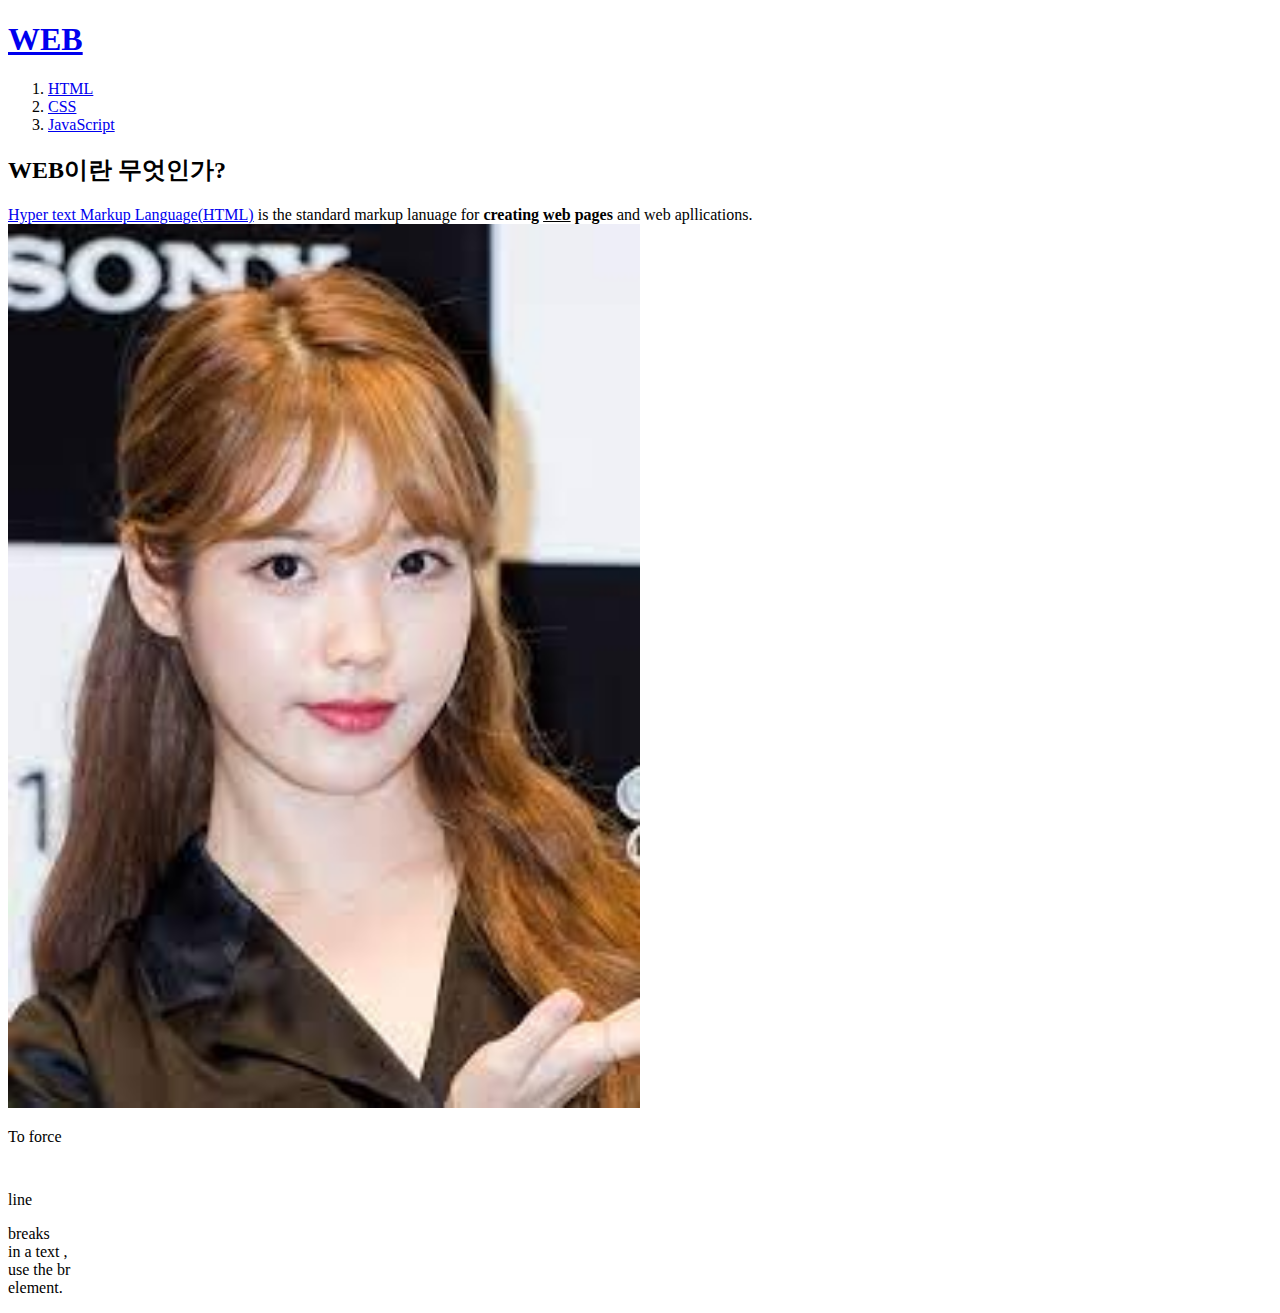
<file: index.html>
<!doctype html>
<html>
<head>
    <title>WEB1-welcome</title>
    <meta charset="utf-8">
</head>

<body>
    <h1><a href="index.html">WEB</a></h1>
    <ol>
        <li> <a href="1.html">HTML</a></li>
        <li> <a href="2.html">CSS</a></li>
        <li> <a href="3.html">JavaScript</a></li>
    </ol>

    <h2>WEB이란 무엇인가?</h2>
    <p><a href="https://www.naver.com/" target="_blank" title="naver">Hyper text Markup Language(HTML)</a> is the standard markup lanuage for 
    <strong>creating <u>web</u> pages</strong> and web apllications.
    <img src="iu.jpg" width="50%">
    <p>To force<p style="margin-top:45px;">line</p> breaks<br> in a text
    ,<br> use the br<br> element.</p></p>
</body>
</head>
</file>
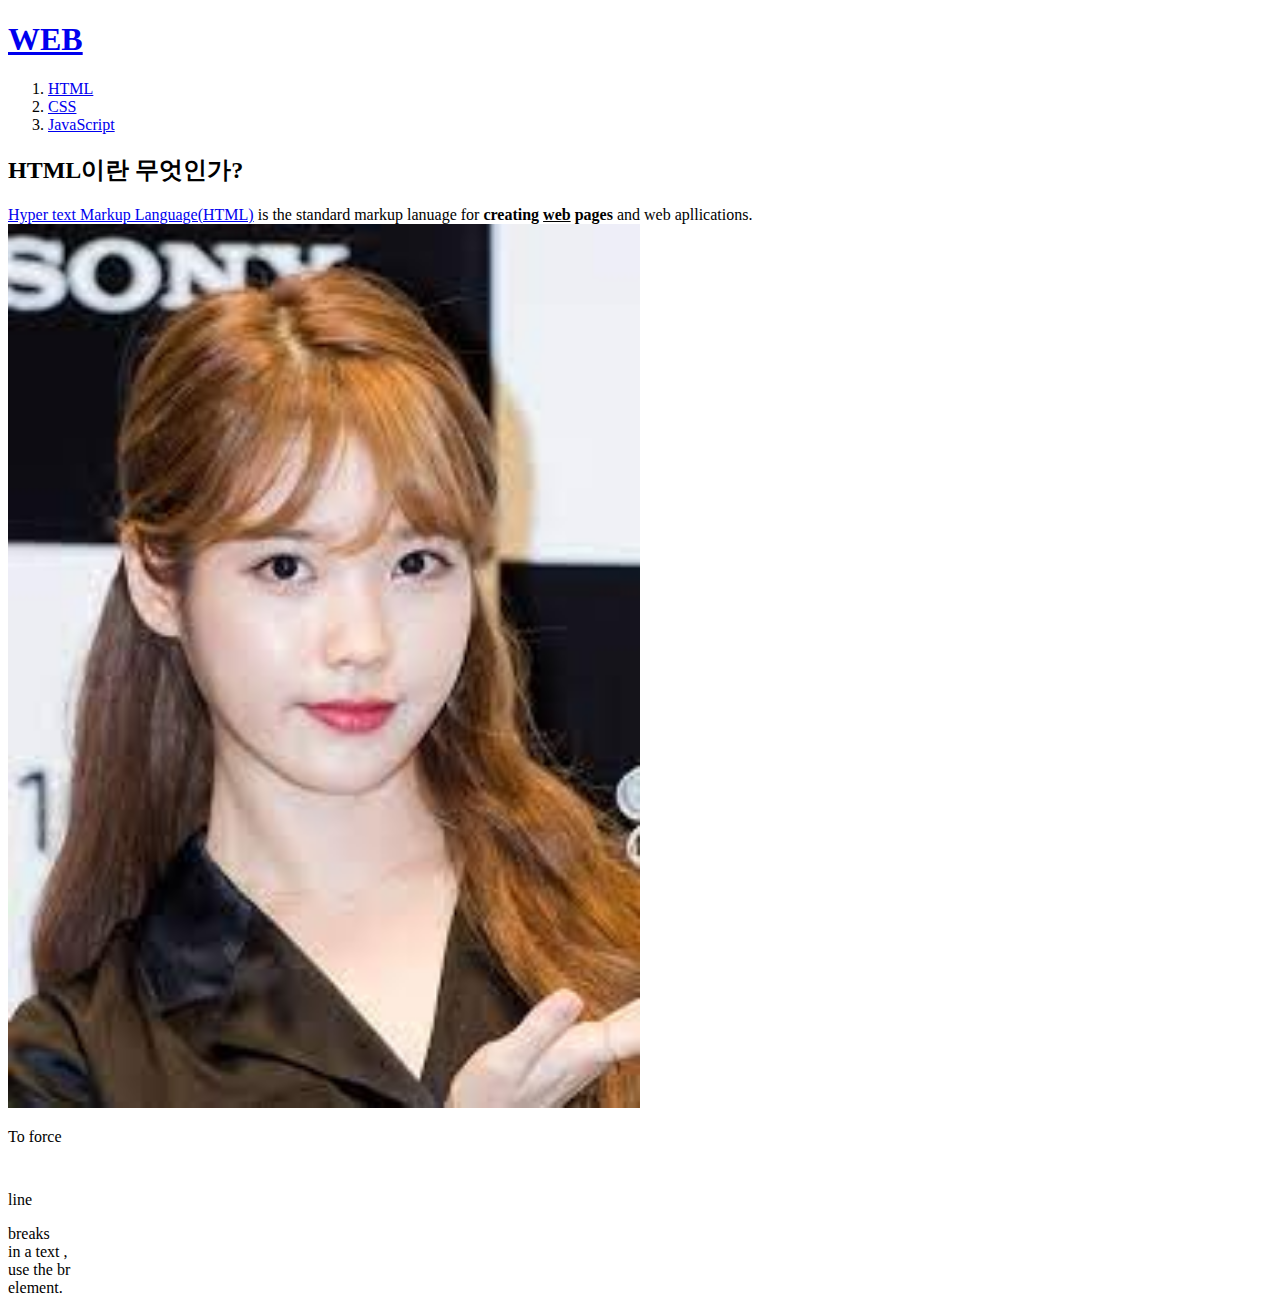
<file: 1.html>
<!doctype html>
<html>
<head>
    <title>WEB1-html</title>
    <meta charset="utf-8">
</head>

<body>
    <h1><a href="index.html">WEB</a></h1>
    <ol>
        <li> <a href="1.html">HTML</a></li>
        <li> <a href="2.html">CSS</a></li>
        <li> <a href="3.html">JavaScript</a></li>
    </ol>

    <h2>HTML이란 무엇인가?</h2>
    <p><a href="https://www.naver.com/" target="_blank" title="naver">Hyper text Markup Language(HTML)</a> is the standard markup lanuage for 
    <strong>creating <u>web</u> pages</strong> and web apllications.
    <img src="iu.jpg" width="50%">
    <p>To force<p style="margin-top:45px;">line</p> breaks<br> in a text
    ,<br> use the br<br> element.</p></p>
</body>
</head>
</file>
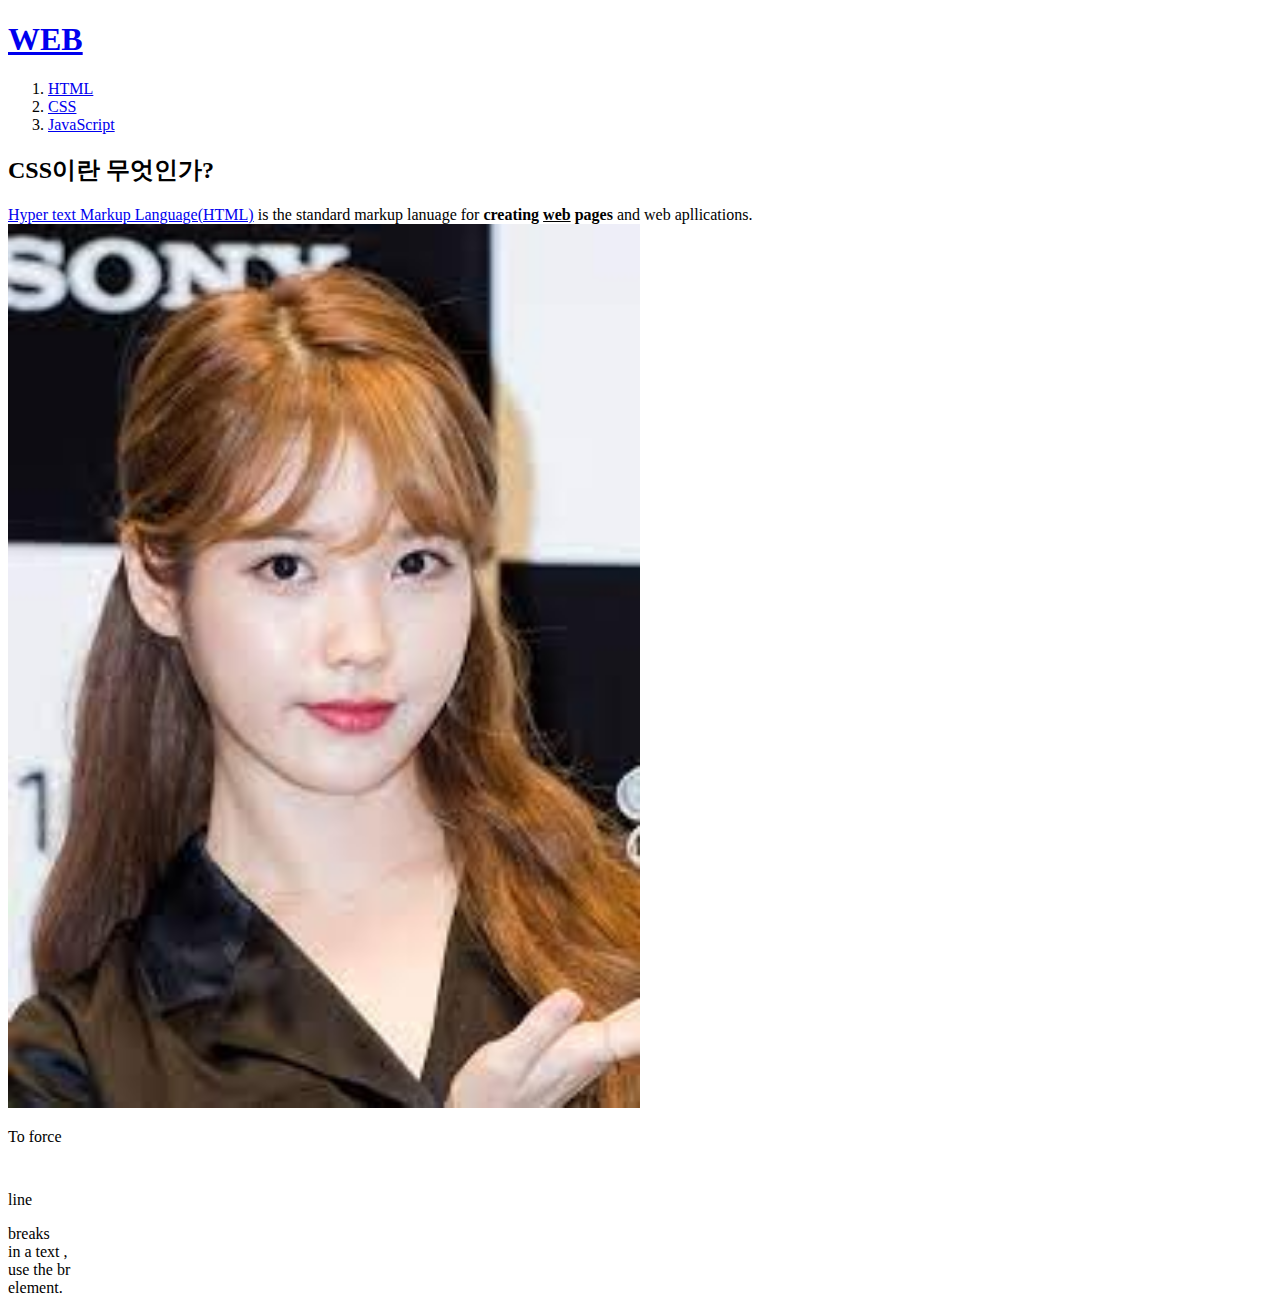
<file: 2.html>
<!doctype html>
<html>
<head>
    <title>WEB1-CSS</title>
    <meta charset="utf-8">
</head>

<body>
    <h1><a href="index.html">WEB</a></h1>
    <ol>
        <li> <a href="1.html">HTML</a></li>
        <li> <a href="2.html">CSS</a></li>
        <li> <a href="3.html">JavaScript</a></li>
    </ol>

    <h2>CSS이란 무엇인가?</h2>
    <p><a href="https://www.naver.com/" target="_blank" title="naver">Hyper text Markup Language(HTML)</a> is the standard markup lanuage for 
    <strong>creating <u>web</u> pages</strong> and web apllications.
    <img src="iu.jpg" width="50%">
    <p>To force<p style="margin-top:45px;">line</p> breaks<br> in a text
    ,<br> use the br<br> element.</p></p>
</body>
</head>
</file>
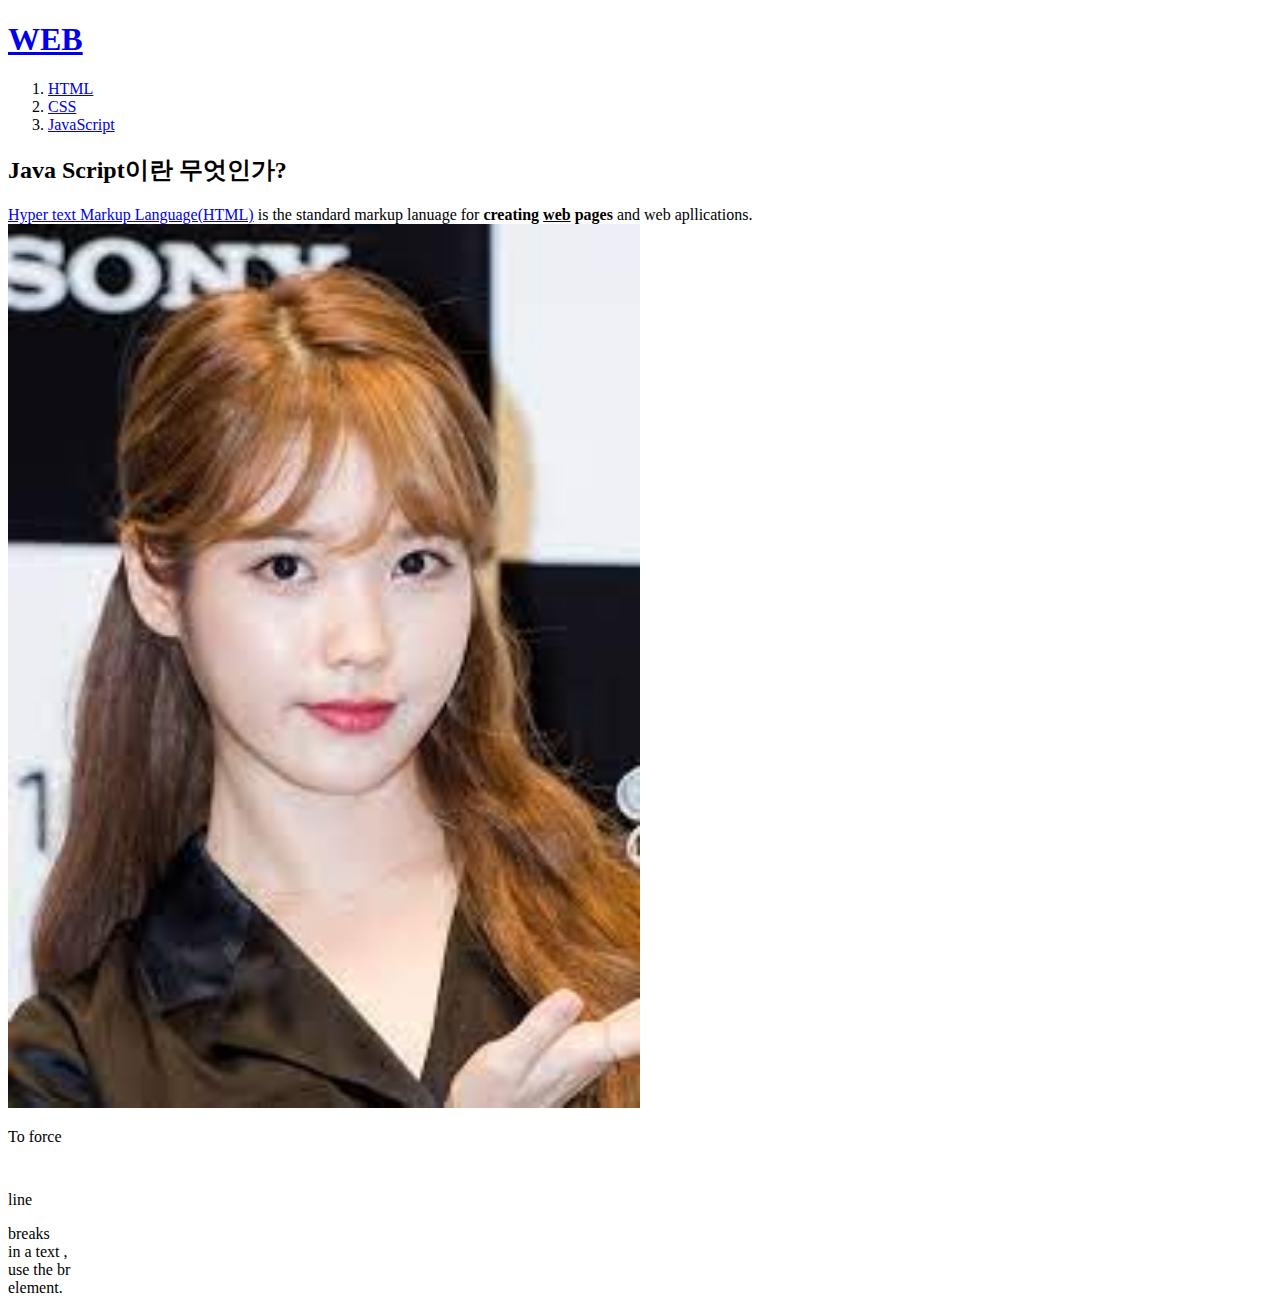
<file: 3.html>
<!doctype html>
<html>
<head>
    <title>WEB1-JavaScript</title>
    <meta charset="utf-8">
</head>

<body>
    <h1><a href="index.html">WEB</a></h1>
    <ol>
        <li> <a href="1.html">HTML</a></li>
        <li> <a href="2.html">CSS</a></li>
        <li> <a href="3.html">JavaScript</a></li>
    </ol>

    <h2>Java Script이란 무엇인가?</h2>
    <p><a href="https://www.naver.com/" target="_blank" title="naver">Hyper text Markup Language(HTML)</a> is the standard markup lanuage for 
    <strong>creating <u>web</u> pages</strong> and web apllications.
    <img src="iu.jpg" width="50%">
    <p>To force<p style="margin-top:45px;">line</p> breaks<br> in a text
    ,<br> use the br<br> element.</p></p>
</body>
</head>
</file>
